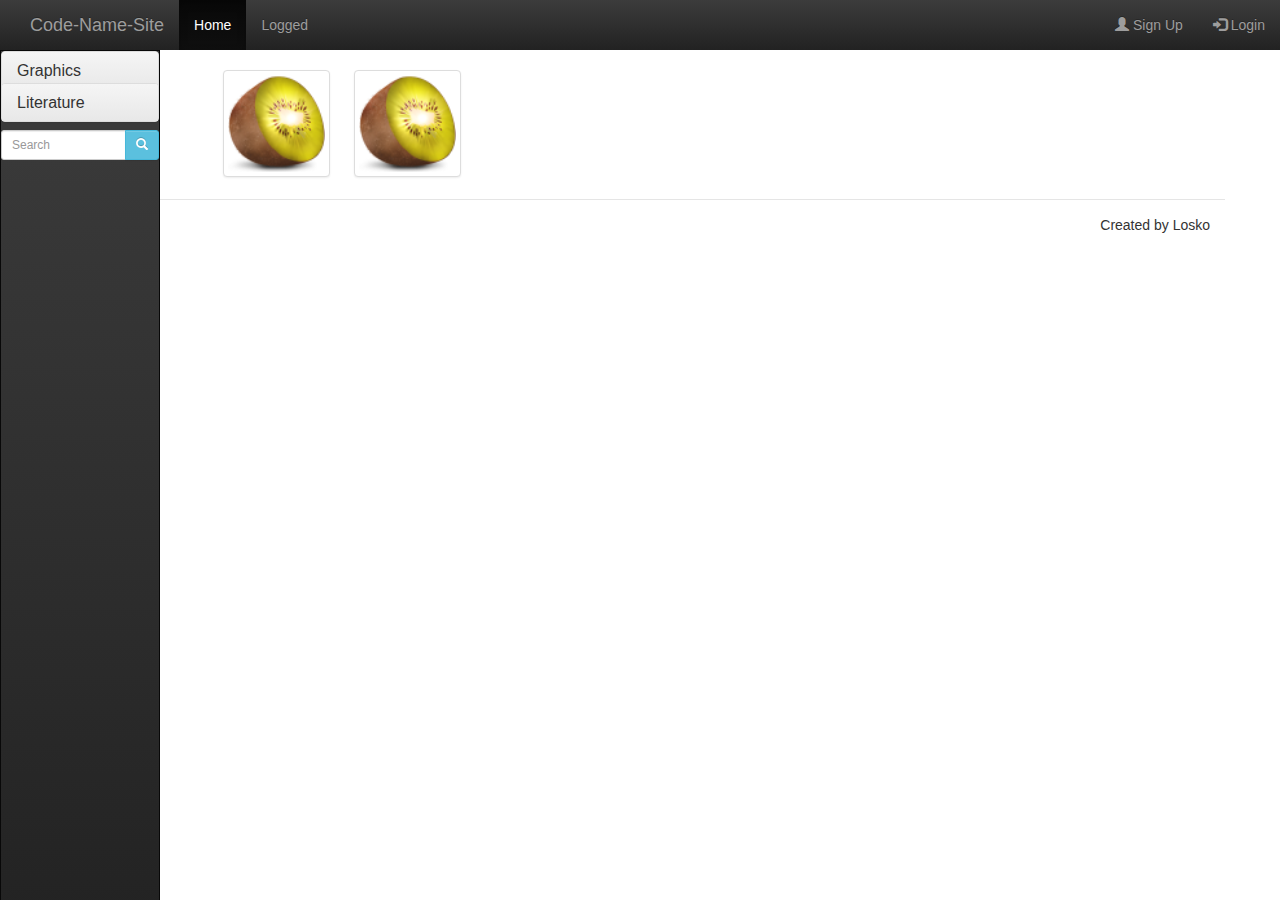
<file: index.html>
<!DOCTYPE html>
<html lang="en">
<head>
    <meta charset="UTF-8">
    <meta name="viewport" content="width=device-width, initial-scale=1">
    <link rel="stylesheet" href="styles/bootstrap-theme.min.css">
    <link rel="stylesheet" href="styles/bootstrap.css">
    <!--<script src="scripts/bootstrap.js"></script>
    <script src="scripts/bootstrap.min.js"></script>
    <script src="scripts/npm.js"></script>-->
    <link rel="stylesheet" href="https://maxcdn.bootstrapcdn.com/bootstrap/3.3.7/css/bootstrap.min.css">
    <link rel="stylesheet" href="styles/style.css">
    <script src="https://ajax.googleapis.com/ajax/libs/jquery/3.1.1/jquery.min.js"></script>
    <script src="https://maxcdn.bootstrapcdn.com/bootstrap/3.3.7/js/bootstrap.min.js"></script>
    <title>Code-Name-Site</title>
</head>
<body>
<!--Start Top Navigatin-->
<nav class="navbar-header navbar-fixed-top navbar-inverse" id="losko">
    <div class="container-fluid">
        <div class="navbar-header">
            <a class="navbar-brand" href="index.html">Code-Name-Site</a>
        </div>
        <ul class="nav navbar-nav">
            <li class="active"><a href="index.html">Home</a></li>
            <li><a href="loggedIndex.html">Logged</a></li>
        </ul>
        <ul class="nav navbar-nav navbar-right">
            <li><a href="singUp.html"><span class="glyphicon glyphicon-user"></span> Sign Up</a></li>
            <li><a href="login.html"><span  class="glyphicon glyphicon-log-in"></span> Login</a></li>
        </ul>
    </div>
</nav>
<!--End Top Navigation-->
<!--Start Left Navbar-->
<div class="navbar navbar-inverse navbar-fixed-left" >
    <div class="panel-group">
        <div class="panel panel-default">
            <div class="panel-heading">
                <h4 class="panel-title">
                    <a data-toggle="collapse" href="#collapse1">Graphics</a>
                </h4>
            </div>
            <div id="collapse1" class="panel-collapse collapse">
                <ul class="list-group">
                    <li class="list-group-item"><a href="photography.html" class="">Photography</a></li>
                    <li class="list-group-item"><a href="drawing.html" class="">Drawing</a></li>
                    <li class="list-group-item"><a href="3dmodels.html" class="">3D Models</a></li>
                    <li class="list-group-item"><a href="otherGraphics.html" class="">Other</a></li>
                </ul>
            </div>
        </div>
    </div>
    <div class="panel-group">
        <div class="panel panel-default">
            <div class="panel-heading">
                <h4 class="panel-title">
                    <a data-toggle="collapse" href="#collapse3">Literature</a>
                </h4>
            </div>
            <div id="collapse3" class="panel-collapse collapse">
                <ul class="list-group">
                    <li class="list-group-item"><a href="poetry.html" class="">Poetry</a></li>
                    <li class="list-group-item"><a href="poems.html" class="">Poems</a></li>
                    <li class="list-group-item"><a href="novels" class="">Novels</a></li>
                    <li class="list-group-item"><a href="otherLiterature.html" class="">Other</a></li>
                </ul>
            </div>
        </div>
    </div>
    <form class="form-search-leftNav-my" >
            <div id="custom-search-input">
                <div class="input-group col-md-12">
                    <input type="text" class="form-control input-sm" placeholder="Search" />
                    <span class="input-group-btn">
                        <button class="btn btn-info btn-sm" type="button">
                            <i class="glyphicon glyphicon-search"></i>
                        </button>
                    </span>
                </div>
            </div>
    </form>
</div>

<!--End Left Nav-->
<!--Start Main content-->
<main>
    <div class="container-fluid">
        <p></p>
        <div class="row">
            <div class="col-sm-offset-2">
                <img src="images/kiwi.png" class="img-thumbnail img-thumbnail-my" alt="kiwi">
                <img src="images/kiwi.png" class="img-thumbnail img-thumbnail-my" alt="kiwi">
            </div>
        </div>

    </div>
</main>
<!--End Main content-->
<!--Start Foter-->
<footer class="footer-default-my">
    <div class="container modal-footer ">
        <p>Created by Losko</p>
    </div>
</footer>
<!--End Footer-->

</body>
</html>
</file>
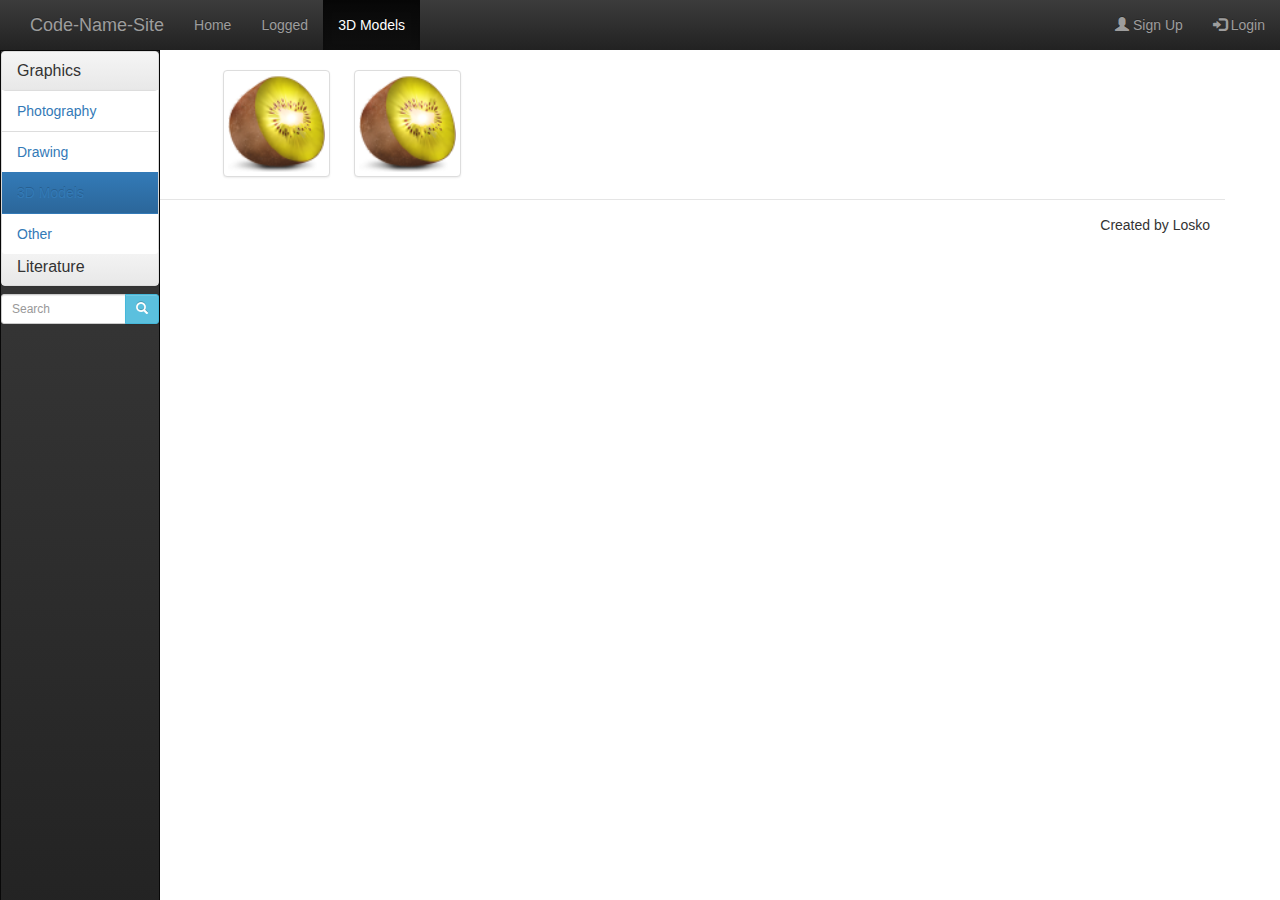
<file: 3dmodels.html>
<!DOCTYPE html>
<html lang="en">
<head>
    <meta charset="UTF-8">
    <meta name="viewport" content="width=device-width, initial-scale=1">
    <link rel="stylesheet" href="styles/bootstrap-theme.min.css">
    <link rel="stylesheet" href="styles/bootstrap.css">
    <!--<script src="scripts/bootstrap.js"></script>
    <script src="scripts/bootstrap.min.js"></script>
    <script src="scripts/npm.js"></script>-->
    <link rel="stylesheet" href="https://maxcdn.bootstrapcdn.com/bootstrap/3.3.7/css/bootstrap.min.css">
    <link rel="stylesheet" href="styles/style.css">
    <script src="https://ajax.googleapis.com/ajax/libs/jquery/3.1.1/jquery.min.js"></script>
    <script src="https://maxcdn.bootstrapcdn.com/bootstrap/3.3.7/js/bootstrap.min.js"></script>
    <title>Code-Name-Site</title>
</head>
<body>
<!--Start Top Navigatin-->
<nav class="navbar-header navbar-fixed-top navbar-inverse" id="losko">
    <div class="container-fluid">
        <div class="navbar-header">
            <a class="navbar-brand" href="index.html">Code-Name-Site</a>
        </div>
        <ul class="nav navbar-nav">
            <li><a href="index.html">Home</a></li>
            <li><a href="loggedIndex.html">Logged</a></li>
            <li class="active"><a href="3dmodels.html">3D Models</a></li>
        </ul>
        <ul class="nav navbar-nav navbar-right">
            <li><a href="singUp.html"><span class="glyphicon glyphicon-user"></span> Sign Up</a></li>
            <li><a href="login.html"><span  class="glyphicon glyphicon-log-in"></span> Login</a></li>
        </ul>
    </div>
</nav>
<!--End Top Navigation-->
<!--Start Left Navbar-->
<div class="navbar navbar-inverse navbar-fixed-left" >
    <div class="panel-group">
        <div class="panel panel-default">
            <div class="panel-heading">
                <h4 class="panel-title">
                    <a data-toggle="collapse" href="#collapse1">Graphics</a>
                </h4>
            </div>
            <div id="collapse1" class="panel-collapse">
                <ul class="list-group">
                    <li class="list-group-item"><a href="photography.html" class="">Photography</a></li>
                    <li class="list-group-item"><a href="drawing.html" class="">Drawing</a></li>
                    <li class="list-group-item active"><a href="3dmodels.html" class="">3D Models</a></li>
                    <li class="list-group-item"><a href="otherGraphics.html" class="">Other</a></li>
                </ul>
            </div>
        </div>
    </div>
    <div class="panel-group">
        <div class="panel panel-default">
            <div class="panel-heading">
                <h4 class="panel-title">
                    <a data-toggle="collapse" href="#collapse3">Literature</a>
                </h4>
            </div>
            <div id="collapse3" class="panel-collapse collapse">
                <ul class="list-group">
                    <li class="list-group-item"><a href="poetry.html" class="">Poetry</a></li>
                    <li class="list-group-item"><a href="poems.html" class="">Poems</a></li>
                    <li class="list-group-item"><a href="novels" class="">Novels</a></li>
                    <li class="list-group-item"><a href="otherLiterature.html" class="">Other</a></li>
                </ul>
            </div>
        </div>
    </div>
    <form class="form-search-leftNav-my" >
        <div id="custom-search-input">
            <div class="input-group col-md-12">
                <input type="text" class="form-control input-sm" placeholder="Search" />
                <span class="input-group-btn">
                        <button class="btn btn-info btn-sm" type="button">
                            <i class="glyphicon glyphicon-search"></i>
                        </button>
                    </span>
            </div>
        </div>
    </form>
</div>

<!--End Left Nav-->
<!--Start Main content-->
<main>
    <div class="container-fluid">
        <p></p>
        <div class="row">
            <div class="col-sm-offset-2">
                <img src="images/kiwi.png" class="img-thumbnail img-thumbnail-my" alt="kiwi">
                <img src="images/kiwi.png" class="img-thumbnail img-thumbnail-my" alt="kiwi">
            </div>
        </div>

    </div>
</main>
<!--End Main content-->
<!--Start Foter-->
<footer class="footer-default-my">
    <div class="container modal-footer ">
        <p>Created by Losko</p>
    </div>
</footer>
<!--End Footer-->

</body>
</html>
</file>
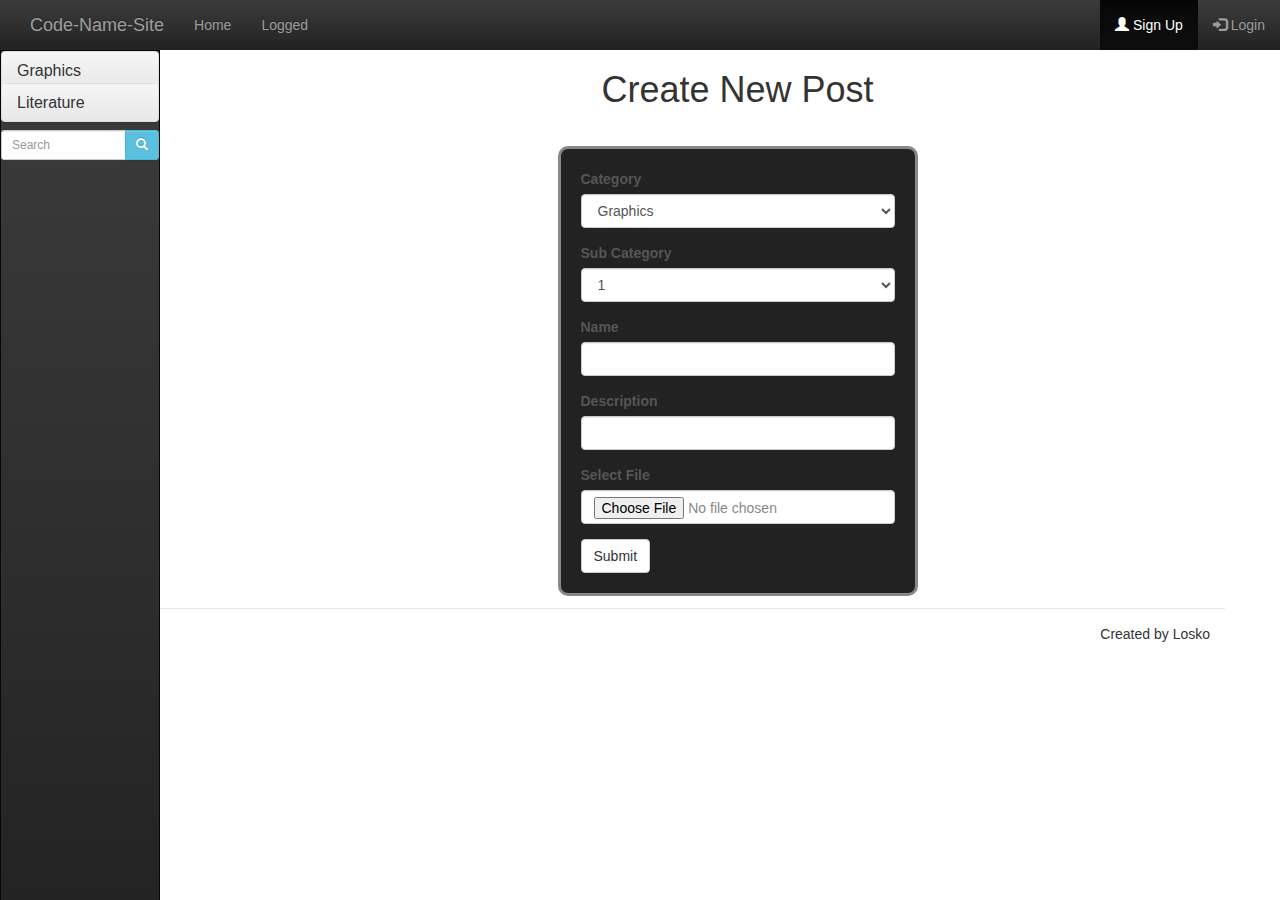
<file: createContent.html>
<!DOCTYPE html>
<html lang="en">
<head>
    <meta charset="UTF-8">
    <meta name="viewport" content="width=device-width, initial-scale=1">
    <link rel="stylesheet" href="styles/bootstrap-theme.min.css">
    <link rel="stylesheet" href="styles/bootstrap.css">
    <!--<script src="scripts/bootstrap.js"></script>
    <script src="scripts/bootstrap.min.js"></script>
    <script src="scripts/npm.js"></script>-->
    <link rel="stylesheet" href="https://maxcdn.bootstrapcdn.com/bootstrap/3.3.7/css/bootstrap.min.css">
    <link rel="stylesheet" href="styles/style.css">
    <script src="https://ajax.googleapis.com/ajax/libs/jquery/3.1.1/jquery.min.js"></script>
    <script src="https://maxcdn.bootstrapcdn.com/bootstrap/3.3.7/js/bootstrap.min.js"></script>
    <title>Code-Name-Site</title>
</head>
<body>
<!--Start Top Navigatin-->
<nav class="navbar-header navbar-fixed-top navbar-inverse" id="losko">
    <div class="container-fluid">
        <div class="navbar-header">
            <a class="navbar-brand" href="index.html">Code-Name-Site</a>
        </div>
        <ul class="nav navbar-nav">
            <li><a href="index.html">Home</a></li>
            <li><a href="loggedIndex.html">Logged</a></li>
        </ul>
        <ul class="nav navbar-nav navbar-right">
            <li class="active"><a href="singUp.html"><span class="glyphicon glyphicon-user"></span> Sign Up</a></li>
            <li><a href="login.html"><span  class="glyphicon glyphicon-log-in"></span> Login</a></li>
        </ul>
    </div>
</nav>
<!--End Top Navigation-->
<!--Start Left Navbar-->
<div class="navbar navbar-inverse navbar-fixed-left" >
    <div class="panel-group">
        <div class="panel panel-default">
            <div class="panel-heading">
                <h4 class="panel-title">
                    <a data-toggle="collapse" href="#collapse1">Graphics</a>
                </h4>
            </div>
            <div id="collapse1" class="panel-collapse collapse">
                <ul class="list-group">
                    <li class="list-group-item"><a href="photography.html" class="">Photography</a></li>
                    <li class="list-group-item"><a href="drawing.html" class="">Drawing</a></li>
                    <li class="list-group-item"><a href="3dmodels.html" class="">3D Models</a></li>
                    <li class="list-group-item"><a href="otherGraphics.html" class="">Other</a></li>
                </ul>
            </div>
        </div>
    </div>
    <div class="panel-group">
        <div class="panel panel-default">
            <div class="panel-heading">
                <h4 class="panel-title">
                    <a data-toggle="collapse" href="#collapse3">Literature</a>
                </h4>
            </div>
            <div id="collapse3" class="panel-collapse collapse">
                <ul class="list-group">
                    <li class="list-group-item"><a href="poetry.html" class="">Poetry</a></li>
                    <li class="list-group-item"><a href="poems.html" class="">Poems</a></li>
                    <li class="list-group-item"><a href="novels" class="">Novels</a></li>
                    <li class="list-group-item"><a href="otherLiterature.html" class="">Other</a></li>
                </ul>
            </div>
        </div>
    </div>
    <form class="form-search-leftNav-my" >
        <div id="custom-search-input">
            <div class="input-group col-md-12">
                <input type="text" class="form-control input-sm" placeholder="Search" />
                <span class="input-group-btn">
                        <button class="btn btn-info btn-sm" type="button">
                            <i class="glyphicon glyphicon-search"></i>
                        </button>
                    </span>
            </div>
        </div>
    </form>
</div>
<!--End Left Nav-->
<!--Start Main content-->
<main>
    <div class="container">
        <div class="row">
            <div class="col-sm-4 col-sm-offset-5">
                <h1 class="text-center">Create New Post</h1>
                <form class="form-login-my">
                    <div class="form-group">
                        <label for="category" class="label-login-my">Category</label>
                        <select class="form-control" id="category">
                            <option>Graphics</option>
                            <option>Music</option>
                            <option>Literature</option>
                        </select>
                    </div>
                    <div class="form-group">
                        <label for="sub-category" class="label-login-my">Sub Category</label>
                        <select class="form-control" id="sub-category">
                            <option>1</option>
                            <option>2</option>
                            <option>3</option>
                        </select>
                    </div>
                    <div class="form-group">
                        <label class="label-login-my" for="secondName">Name</label>
                        <input type="text" class="form-control" id="secondName">
                    </div>
                    <div class="form-group">
                        <label class="label-login-my" for="description">Description</label>
                        <input type="text" class="form-control" id="description">
                    </div>
                    <div class="form-group">
                        <label class="control-label label-login-my">Select File</label>
                        <input id="input-file" type="file" class="file file-my form-control">
                    </div>
                    <button type="submit" class="btn btn-default">Submit</button>
                </form>
            </div>
        </div>
    </div>
</main>
<!--End Main content-->
<!--Start Foter-->
<footer class="footer-default-my">
    <div class="container modal-footer">
        <p>Created by Losko</p>
    </div>
</footer>
<!--End Footer-->

</body>
</html>
</file>
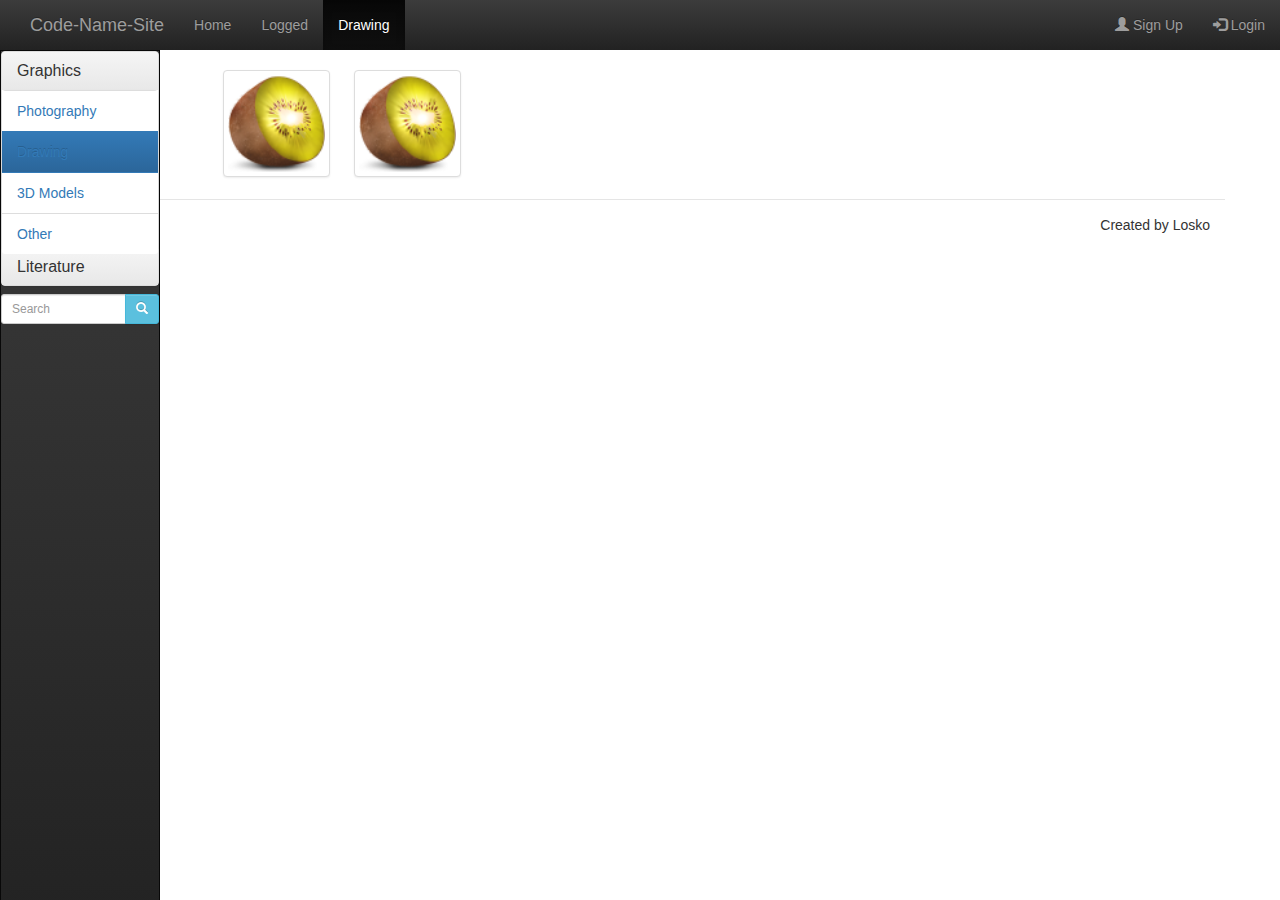
<file: drawing.html>
<!DOCTYPE html>
<html lang="en">
<head>
    <meta charset="UTF-8">
    <meta name="viewport" content="width=device-width, initial-scale=1">
    <link rel="stylesheet" href="styles/bootstrap-theme.min.css">
    <link rel="stylesheet" href="styles/bootstrap.css">
    <!--<script src="scripts/bootstrap.js"></script>
    <script src="scripts/bootstrap.min.js"></script>
    <script src="scripts/npm.js"></script>-->
    <link rel="stylesheet" href="https://maxcdn.bootstrapcdn.com/bootstrap/3.3.7/css/bootstrap.min.css">
    <link rel="stylesheet" href="styles/style.css">
    <script src="https://ajax.googleapis.com/ajax/libs/jquery/3.1.1/jquery.min.js"></script>
    <script src="https://maxcdn.bootstrapcdn.com/bootstrap/3.3.7/js/bootstrap.min.js"></script>
    <title>Code-Name-Site</title>
</head>
<body>
<!--Start Top Navigatin-->
<nav class="navbar-header navbar-fixed-top navbar-inverse" id="losko">
    <div class="container-fluid">
        <div class="navbar-header">
            <a class="navbar-brand" href="index.html">Code-Name-Site</a>
        </div>
        <ul class="nav navbar-nav">
            <li><a href="index.html">Home</a></li>
            <li><a href="loggedIndex.html">Logged</a></li>
            <li class="active"><a href="drawing.html">Drawing</a></li>
        </ul>
        <ul class="nav navbar-nav navbar-right">
            <li><a href="singUp.html"><span class="glyphicon glyphicon-user"></span> Sign Up</a></li>
            <li><a href="login.html"><span  class="glyphicon glyphicon-log-in"></span> Login</a></li>
        </ul>
    </div>
</nav>
<!--End Top Navigation-->
<!--Start Left Navbar-->
<div class="navbar navbar-inverse navbar-fixed-left" >
    <div class="panel-group">
        <div class="panel panel-default">
            <div class="panel-heading">
                <h4 class="panel-title">
                    <a data-toggle="collapse" href="#collapse1">Graphics</a>
                </h4>
            </div>
            <div id="collapse1" class="panel-collapse">
                <ul class="list-group">
                    <li class="list-group-item"><a href="photography.html" class="">Photography</a></li>
                    <li class="list-group-item active"><a href="drawing.html" class="">Drawing</a></li>
                    <li class="list-group-item"><a href="3dmodels.html" class="">3D Models</a></li>
                    <li class="list-group-item"><a href="otherGraphics.html" class="">Other</a></li>
                </ul>
            </div>
        </div>
    </div>
    <div class="panel-group">
        <div class="panel panel-default">
            <div class="panel-heading">
                <h4 class="panel-title">
                    <a data-toggle="collapse" href="#collapse3">Literature</a>
                </h4>
            </div>
            <div id="collapse3" class="panel-collapse collapse">
                <ul class="list-group">
                    <li class="list-group-item"><a href="poetry.html" class="">Poetry</a></li>
                    <li class="list-group-item"><a href="poems.html" class="">Poems</a></li>
                    <li class="list-group-item"><a href="novels" class="">Novels</a></li>
                    <li class="list-group-item"><a href="otherLiterature.html" class="">Other</a></li>
                </ul>
            </div>
        </div>
    </div>
    <form class="form-search-leftNav-my" >
        <div id="custom-search-input">
            <div class="input-group col-md-12">
                <input type="text" class="form-control input-sm" placeholder="Search" />
                <span class="input-group-btn">
                        <button class="btn btn-info btn-sm" type="button">
                            <i class="glyphicon glyphicon-search"></i>
                        </button>
                    </span>
            </div>
        </div>
    </form>
</div>

<!--End Left Nav-->
<!--Start Main content-->
<main>
    <div class="container-fluid">
        <p></p>
        <div class="row">
            <div class="col-sm-offset-2">
                <img src="images/kiwi.png" class="img-thumbnail img-thumbnail-my" alt="kiwi">
                <img src="images/kiwi.png" class="img-thumbnail img-thumbnail-my" alt="kiwi">
            </div>
        </div>

    </div>
</main>
<!--End Main content-->
<!--Start Foter-->
<footer class="footer-default-my">
    <div class="container modal-footer ">
        <p>Created by Losko</p>
    </div>
</footer>
<!--End Footer-->

</body>
</html>
</file>
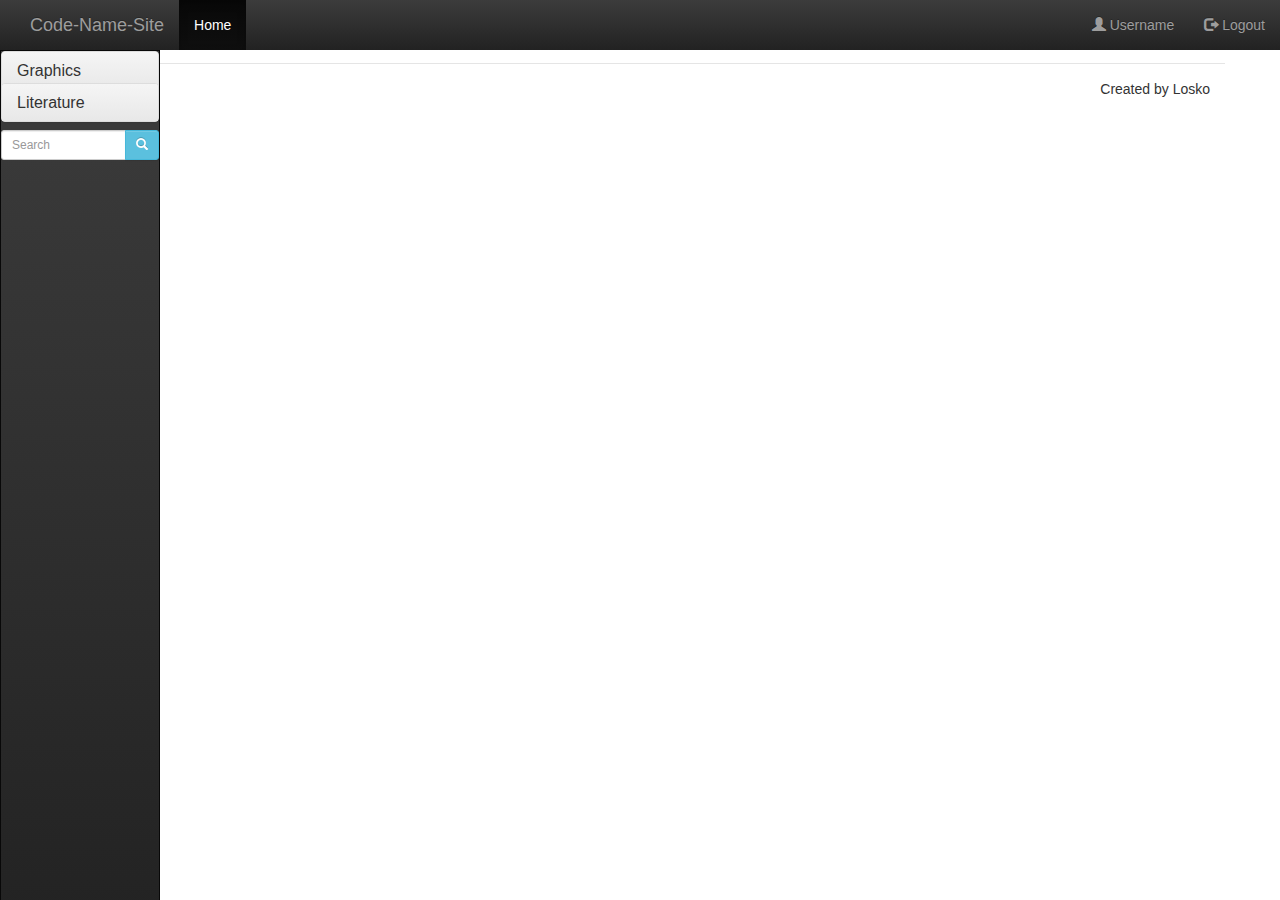
<file: loggedIndex.html>
<!DOCTYPE html>
<html lang="en">
<head>
    <meta charset="UTF-8">
    <meta name="viewport" content="width=device-width, initial-scale=1">
    <link rel="stylesheet" href="styles/bootstrap-theme.min.css">
    <link rel="stylesheet" href="styles/bootstrap.css">
    <!--<script src="scripts/bootstrap.js"></script>
    <script src="scripts/bootstrap.min.js"></script>
    <script src="scripts/npm.js"></script>-->
    <link rel="stylesheet" href="https://maxcdn.bootstrapcdn.com/bootstrap/3.3.7/css/bootstrap.min.css">
    <link rel="stylesheet" href="styles/style.css">
    <script src="https://ajax.googleapis.com/ajax/libs/jquery/3.1.1/jquery.min.js"></script>
    <script src="https://maxcdn.bootstrapcdn.com/bootstrap/3.3.7/js/bootstrap.min.js"></script>
    <title>Code-Name-Site</title>
</head>
<body>
<!--Start navigatin-->
<nav class="navbar-header navbar-inverse navbar-fixed-top" id="losko">
    <div class="container-fluid">
        <div class="navbar-header">
            <a class="navbar-brand" href="loggedIndex.html">Code-Name-Site</a>
        </div>
        <ul class="nav navbar-nav">
            <li class="active"><a href="loggedIndex.html">Home</a></li>
        </ul>
        <ul class="nav navbar-nav navbar-right">
            <li><a href="userPage.html"><span class="glyphicon glyphicon-user"></span> Username</a></li>
            <li><a href="index.html"><span class="glyphicon glyphicon-log-out"></span> Logout</a></li>
        </ul>
    </div>
</nav>
<!--End Top navigation-->
<!--Start Left Navbar-->
<div class="navbar navbar-inverse navbar-fixed-left" >
    <div class="panel-group">
        <div class="panel panel-default">
            <div class="panel-heading">
                <h4 class="panel-title">
                    <a data-toggle="collapse" href="#collapse1">Graphics</a>
                </h4>
            </div>
            <div id="collapse1" class="panel-collapse collapse">
                <ul class="list-group">
                    <li class="list-group-item"><a href="photography.html" class="">Photography</a></li>
                    <li class="list-group-item"><a href="drawing.html" class="">Drawing</a></li>
                    <li class="list-group-item"><a href="3dmodels.html" class="">3D Models</a></li>
                    <li class="list-group-item"><a href="otherGraphics.html" class="">Other</a></li>
                </ul>
            </div>
        </div>
    </div>
    <div class="panel-group">
        <div class="panel panel-default">
            <div class="panel-heading">
                <h4 class="panel-title">
                    <a data-toggle="collapse" href="#collapse3">Literature</a>
                </h4>
            </div>
            <div id="collapse3" class="panel-collapse collapse">
                <ul class="list-group">
                    <li class="list-group-item"><a href="poetry.html" class="">Poetry</a></li>
                    <li class="list-group-item"><a href="poems.html" class="">Poems</a></li>
                    <li class="list-group-item"><a href="novels" class="">Novels</a></li>
                    <li class="list-group-item"><a href="otherLiterature.html" class="">Other</a></li>
                </ul>
            </div>
        </div>
    </div>
    <form class="form-search-leftNav-my" >
        <div id="custom-search-input">
            <div class="input-group col-md-12">
                <input type="text" class="form-control input-sm" placeholder="Search" />
                <span class="input-group-btn">
                        <button class="btn btn-info btn-sm" type="button">
                            <i class="glyphicon glyphicon-search"></i>
                        </button>
                    </span>
            </div>
        </div>
    </form>
</div>
<!--End Left Nav-->
<!--Start Main content-->
<main>
    <div class="container">
        <div class="">

        </div>
    </div>
</main>
<!--End Main content-->
<!--Start Foter-->
<footer class="footer-default-my">
    <div class="container modal-footer">
        <p>Created by Losko</p>
    </div>
</footer>
<!--End Footer-->

</body>
</html>
</file>
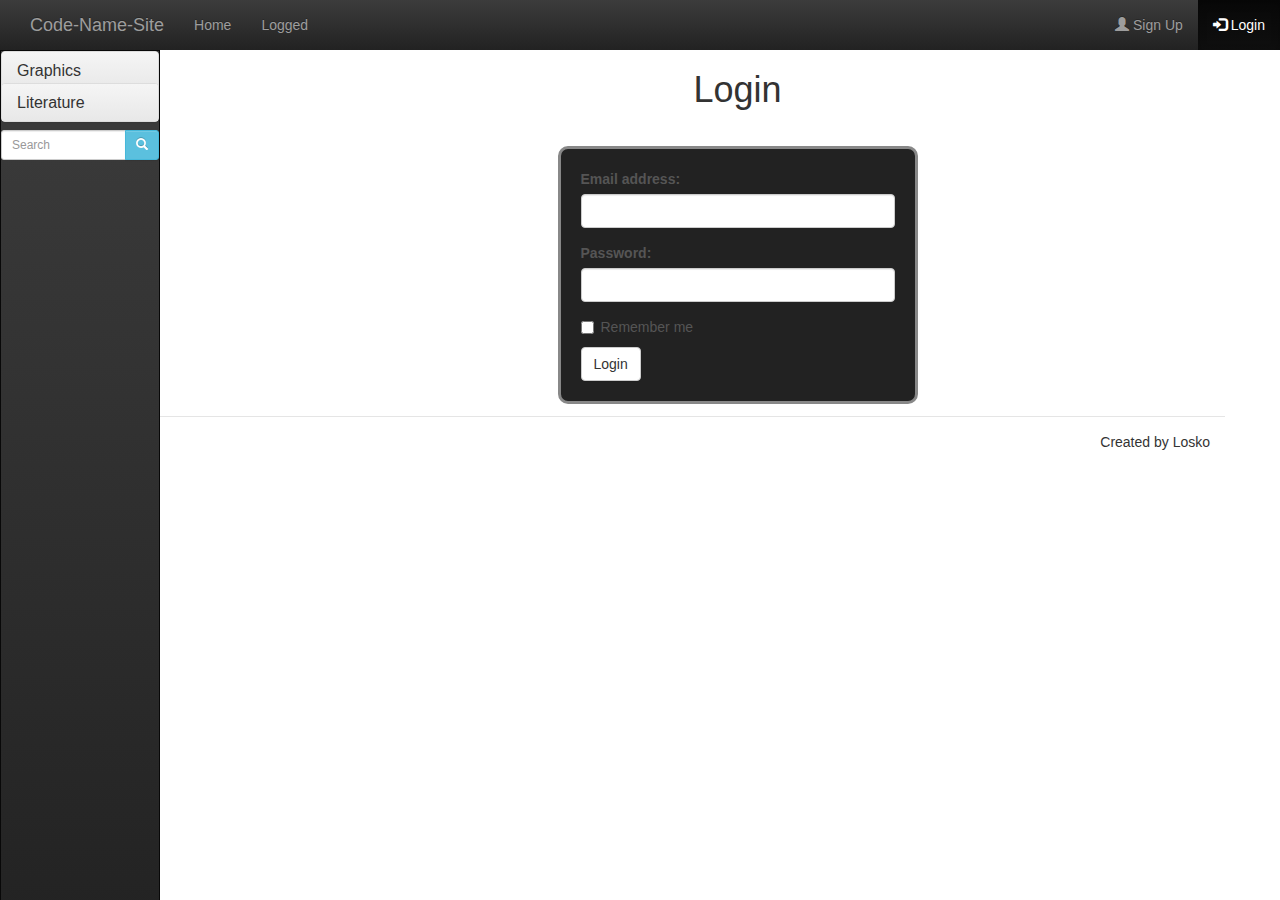
<file: login.html>
<!DOCTYPE html>
<html lang="en">
<head>
    <meta charset="UTF-8">
    <meta name="viewport" content="width=device-width, initial-scale=1">
    <link rel="stylesheet" href="styles/bootstrap-theme.min.css">
    <link rel="stylesheet" href="styles/bootstrap.css">
    <!--<script src="scripts/bootstrap.js"></script>
    <script src="scripts/bootstrap.min.js"></script>
    <script src="scripts/npm.js"></script>-->
    <link rel="stylesheet" href="https://maxcdn.bootstrapcdn.com/bootstrap/3.3.7/css/bootstrap.min.css">
    <link rel="stylesheet" href="styles/style.css">
    <script src="https://ajax.googleapis.com/ajax/libs/jquery/3.1.1/jquery.min.js"></script>
    <script src="https://maxcdn.bootstrapcdn.com/bootstrap/3.3.7/js/bootstrap.min.js"></script>
    <title>Code-Name-Site</title>
</head>
<body>
<!--Start Top Navigatin-->
<nav class="navbar-header navbar-fixed-top navbar-inverse" id="losko">
    <div class="container-fluid">
        <div class="navbar-header">
            <a class="navbar-brand" href="index.html">Code-Name-Site</a>
        </div>
        <ul class="nav navbar-nav">
            <li><a href="index.html">Home</a></li>
            <li><a href="loggedIndex.html">Logged</a></li>
        </ul>
        <ul class="nav navbar-nav navbar-right">
            <li><a href="singUp.html"><span class="glyphicon glyphicon-user"></span> Sign Up</a></li>
            <li class="active"><a href="login.html"><span  class="glyphicon glyphicon-log-in"></span> Login</a></li>
        </ul>
    </div>
</nav>
<!--End Top Navigation-->
<!--Start Left Navbar-->
<div class="navbar navbar-inverse navbar-fixed-left" >
    <div class="panel-group">
        <div class="panel panel-default">
            <div class="panel-heading">
                <h4 class="panel-title">
                    <a data-toggle="collapse" href="#collapse1">Graphics</a>
                </h4>
            </div>
            <div id="collapse1" class="panel-collapse collapse">
                <ul class="list-group">
                    <li class="list-group-item"><a href="photography.html" class="">Photography</a></li>
                    <li class="list-group-item"><a href="drawing.html" class="">Drawing</a></li>
                    <li class="list-group-item"><a href="3dmodels.html" class="">3D Models</a></li>
                    <li class="list-group-item"><a href="otherGraphics.html" class="">Other</a></li>
                </ul>
            </div>
        </div>
    </div>
    <div class="panel-group">
        <div class="panel panel-default">
            <div class="panel-heading">
                <h4 class="panel-title">
                    <a data-toggle="collapse" href="#collapse3">Literature</a>
                </h4>
            </div>
            <div id="collapse3" class="panel-collapse collapse">
                <ul class="list-group">
                    <li class="list-group-item"><a href="poetry.html" class="">Poetry</a></li>
                    <li class="list-group-item"><a href="poems.html" class="">Poems</a></li>
                    <li class="list-group-item"><a href="novels" class="">Novels</a></li>
                    <li class="list-group-item"><a href="otherLiterature.html" class="">Other</a></li>
                </ul>
            </div>
        </div>
    </div>
    <form class="form-search-leftNav-my" >
        <div id="custom-search-input">
            <div class="input-group col-md-12">
                <input type="text" class="form-control input-sm" placeholder="Search" />
                <span class="input-group-btn">
                        <button class="btn btn-info btn-sm" type="button">
                            <i class="glyphicon glyphicon-search"></i>
                        </button>
                    </span>
            </div>
        </div>
    </form>
</div>
<!--End Left Nav-->
<!--Start Main content-->
<main>
    <div class="container">
        <div class="row">
            <div class="col-sm-4 col-sm-offset-5">
                <h1 class="text-center" >Login</h1>
                <form class="form-login-my">
                    <div class="form-group">
                        <label class="label-login-my" for="email">Email address:</label>
                        <input type="email" class="form-control" id="email">
                    </div>
                    <div class="form-group">
                        <label class="label-login-my" for="pwd">Password:</label>
                        <input type="password" class="form-control" id="pwd">
                    </div>
                    <div class="checkbox">
                        <label class="label-login-my"><input type="checkbox"> Remember me</label>
                    </div>
                    <button type="submit" class="btn btn-default">Login</button>
                </form>
            </div>
        </div>
    </div>
</main>
<!--End Main content-->
<!--Start Foter-->
<footer class="footer-default-my">
    <div class="container modal-footer">
        <p>Created by Losko</p>
    </div>
</footer>
<!--End Footer-->

</body>
</html>
</file>
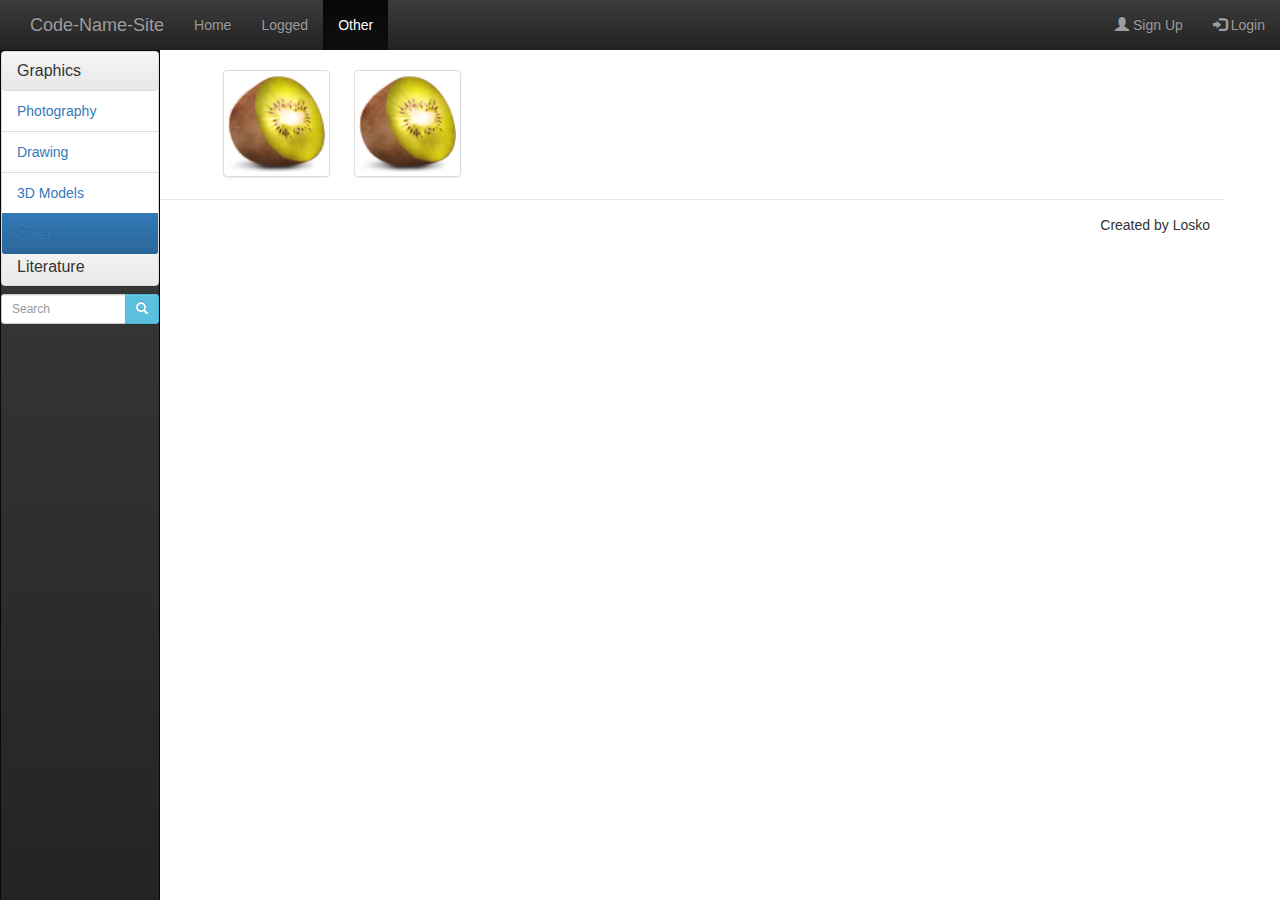
<file: otherGraphics.html>
<!DOCTYPE html>
<html lang="en">
<head>
    <meta charset="UTF-8">
    <meta name="viewport" content="width=device-width, initial-scale=1">
    <link rel="stylesheet" href="styles/bootstrap-theme.min.css">
    <link rel="stylesheet" href="styles/bootstrap.css">
    <!--<script src="scripts/bootstrap.js"></script>
    <script src="scripts/bootstrap.min.js"></script>
    <script src="scripts/npm.js"></script>-->
    <link rel="stylesheet" href="https://maxcdn.bootstrapcdn.com/bootstrap/3.3.7/css/bootstrap.min.css">
    <link rel="stylesheet" href="styles/style.css">
    <script src="https://ajax.googleapis.com/ajax/libs/jquery/3.1.1/jquery.min.js"></script>
    <script src="https://maxcdn.bootstrapcdn.com/bootstrap/3.3.7/js/bootstrap.min.js"></script>
    <title>Code-Name-Site</title>
</head>
<body>
<!--Start Top Navigatin-->
<nav class="navbar-header navbar-fixed-top navbar-inverse" id="losko">
    <div class="container-fluid">
        <div class="navbar-header">
            <a class="navbar-brand" href="index.html">Code-Name-Site</a>
        </div>
        <ul class="nav navbar-nav">
            <li><a href="index.html">Home</a></li>
            <li><a href="loggedIndex.html">Logged</a></li>
            <li class="active"><a href="otherGraphics.html">Other</a></li>
        </ul>
        <ul class="nav navbar-nav navbar-right">
            <li><a href="singUp.html"><span class="glyphicon glyphicon-user"></span> Sign Up</a></li>
            <li><a href="login.html"><span  class="glyphicon glyphicon-log-in"></span> Login</a></li>
        </ul>
    </div>
</nav>
<!--End Top Navigation-->
<!--Start Left Navbar-->
<div class="navbar navbar-inverse navbar-fixed-left" >
    <div class="panel-group">
        <div class="panel panel-default">
            <div class="panel-heading">
                <h4 class="panel-title">
                    <a data-toggle="collapse" href="#collapse1">Graphics</a>
                </h4>
            </div>
            <div id="collapse1" class="panel-collapse">
                <ul class="list-group">
                    <li class="list-group-item"><a href="photography.html" class="">Photography</a></li>
                    <li class="list-group-item"><a href="drawing.html" class="">Drawing</a></li>
                    <li class="list-group-item"><a href="3dmodels.html" class="">3D Models</a></li>
                    <li class="list-group-item active"><a href="otherGraphics.html" class="">Other</a></li>
                </ul>
            </div>
        </div>
    </div>
    <div class="panel-group">
        <div class="panel panel-default">
            <div class="panel-heading">
                <h4 class="panel-title">
                    <a data-toggle="collapse" href="#collapse3">Literature</a>
                </h4>
            </div>
            <div id="collapse3" class="panel-collapse collapse">
                <ul class="list-group">
                    <li class="list-group-item"><a href="poetry.html" class="">Poetry</a></li>
                    <li class="list-group-item"><a href="poems.html" class="">Poems</a></li>
                    <li class="list-group-item"><a href="novels" class="">Novels</a></li>
                    <li class="list-group-item"><a href="otherLiterature.html" class="">Other</a></li>
                </ul>
            </div>
        </div>
    </div>
    <form class="form-search-leftNav-my" >
        <div id="custom-search-input">
            <div class="input-group col-md-12">
                <input type="text" class="form-control input-sm" placeholder="Search" />
                <span class="input-group-btn">
                        <button class="btn btn-info btn-sm" type="button">
                            <i class="glyphicon glyphicon-search"></i>
                        </button>
                    </span>
            </div>
        </div>
    </form>
</div>

<!--End Left Nav-->
<!--Start Main content-->
<main>
    <div class="container-fluid">
        <p></p>
        <div class="row">
            <div class="col-sm-offset-2">
                <img src="images/kiwi.png" class="img-thumbnail img-thumbnail-my" alt="kiwi">
                <img src="images/kiwi.png" class="img-thumbnail img-thumbnail-my" alt="kiwi">
            </div>
        </div>

    </div>
</main>
<!--End Main content-->
<!--Start Foter-->
<footer class="footer-default-my">
    <div class="container modal-footer ">
        <p>Created by Losko</p>
    </div>
</footer>
<!--End Footer-->

</body>
</html>
</file>
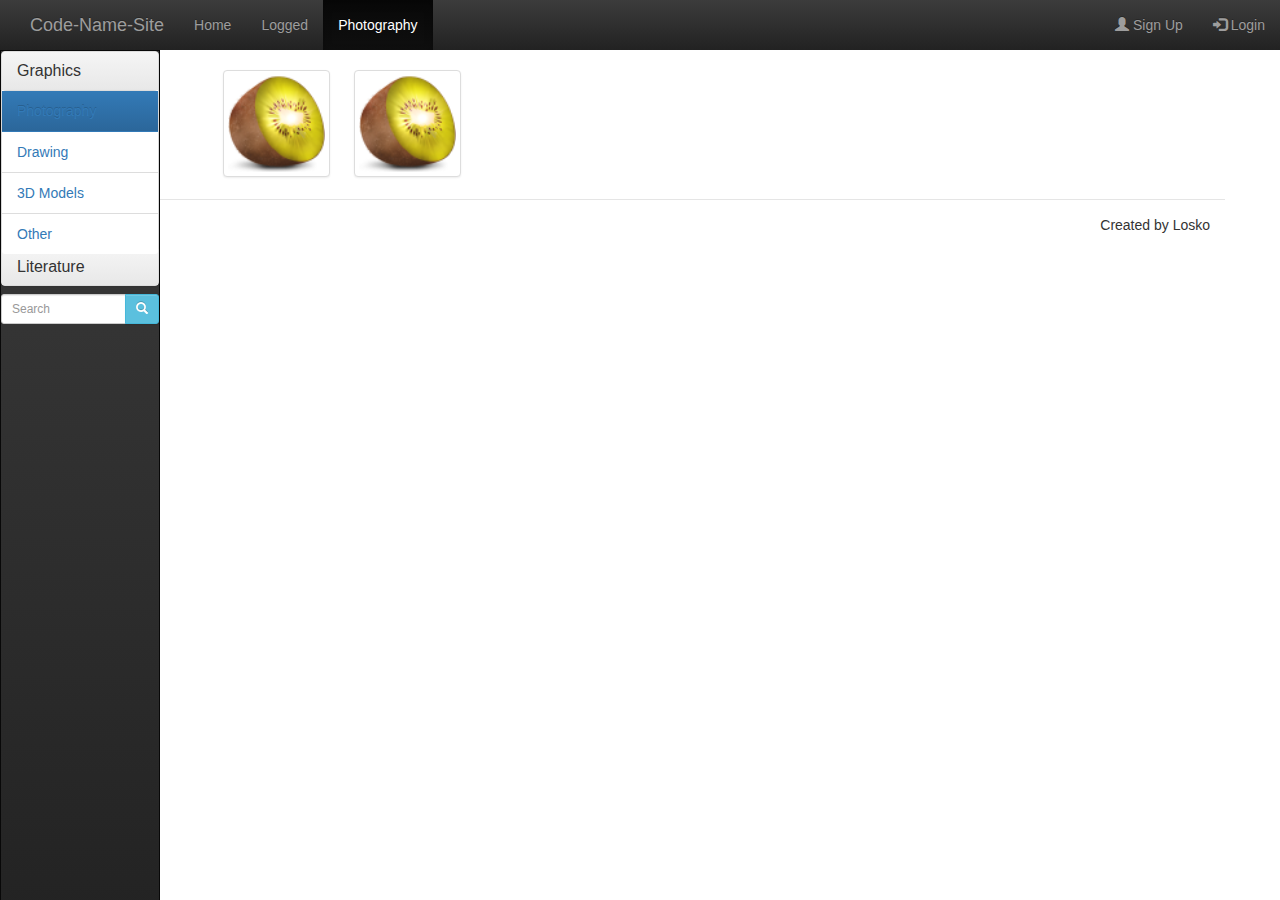
<file: photography.html>
<!DOCTYPE html>
<html lang="en">
<head>
    <meta charset="UTF-8">
    <meta name="viewport" content="width=device-width, initial-scale=1">
    <link rel="stylesheet" href="styles/bootstrap-theme.min.css">
    <link rel="stylesheet" href="styles/bootstrap.css">
    <!--<script src="scripts/bootstrap.js"></script>
    <script src="scripts/bootstrap.min.js"></script>
    <script src="scripts/npm.js"></script>-->
    <link rel="stylesheet" href="https://maxcdn.bootstrapcdn.com/bootstrap/3.3.7/css/bootstrap.min.css">
    <link rel="stylesheet" href="styles/style.css">
    <script src="https://ajax.googleapis.com/ajax/libs/jquery/3.1.1/jquery.min.js"></script>
    <script src="https://maxcdn.bootstrapcdn.com/bootstrap/3.3.7/js/bootstrap.min.js"></script>
    <title>Code-Name-Site</title>
</head>
<body>
<!--Start Top Navigatin-->
<nav class="navbar-header navbar-fixed-top navbar-inverse" id="losko">
    <div class="container-fluid">
        <div class="navbar-header">
            <a class="navbar-brand" href="index.html">Code-Name-Site</a>
        </div>
        <ul class="nav navbar-nav">
            <li><a href="index.html">Home</a></li>
            <li><a href="loggedIndex.html">Logged</a></li>
            <li class="active"><a href="photography.html">Photography</a></li>
        </ul>
        <ul class="nav navbar-nav navbar-right">
            <li><a href="singUp.html"><span class="glyphicon glyphicon-user"></span> Sign Up</a></li>
            <li><a href="login.html"><span  class="glyphicon glyphicon-log-in"></span> Login</a></li>
        </ul>
    </div>
</nav>
<!--End Top Navigation-->
<!--Start Left Navbar-->
<div class="navbar navbar-inverse navbar-fixed-left" >
    <div class="panel-group">
        <div class="panel panel-default">
            <div class="panel-heading">
                <h4 class="panel-title">
                    <a data-toggle="collapse" href="#collapse1">Graphics</a>
                </h4>
            </div>
            <div id="collapse1" class="panel-collapse">
                <ul class="list-group">
                    <li class="list-group-item active"><a href="photography.html" class="">Photography</a></li>
                    <li class="list-group-item"><a href="drawing.html" class="">Drawing</a></li>
                    <li class="list-group-item"><a href="3dmodels.html" class="">3D Models</a></li>
                    <li class="list-group-item"><a href="otherGraphics.html" class="">Other</a></li>
                </ul>
            </div>
        </div>
    </div>
    <div class="panel-group">
        <div class="panel panel-default">
            <div class="panel-heading">
                <h4 class="panel-title">
                    <a data-toggle="collapse" href="#collapse3">Literature</a>
                </h4>
            </div>
            <div id="collapse3" class="panel-collapse collapse">
                <ul class="list-group">
                    <li class="list-group-item"><a href="poetry.html" class="">Poetry</a></li>
                    <li class="list-group-item"><a href="poems.html" class="">Poems</a></li>
                    <li class="list-group-item"><a href="novels" class="">Novels</a></li>
                    <li class="list-group-item"><a href="otherLiterature.html" class="">Other</a></li>
                </ul>
            </div>
        </div>
    </div>
    <form class="form-search-leftNav-my" >
        <div id="custom-search-input">
            <div class="input-group col-md-12">
                <input type="text" class="form-control input-sm" placeholder="Search" />
                <span class="input-group-btn">
                        <button class="btn btn-info btn-sm" type="button">
                            <i class="glyphicon glyphicon-search"></i>
                        </button>
                    </span>
            </div>
        </div>
    </form>
</div>

<!--End Left Nav-->
<!--Start Main content-->
<main>
    <div class="container-fluid">
        <p></p>
        <div class="row">
            <div class="col-sm-offset-2">
                <img src="images/kiwi.png" class="img-thumbnail img-thumbnail-my" alt="kiwi">
                <img src="images/kiwi.png" class="img-thumbnail img-thumbnail-my" alt="kiwi">
            </div>
        </div>

    </div>
</main>
<!--End Main content-->
<!--Start Foter-->
<footer class="footer-default-my">
    <div class="container modal-footer ">
        <p>Created by Losko</p>
    </div>
</footer>
<!--End Footer-->

</body>
</html>
</file>
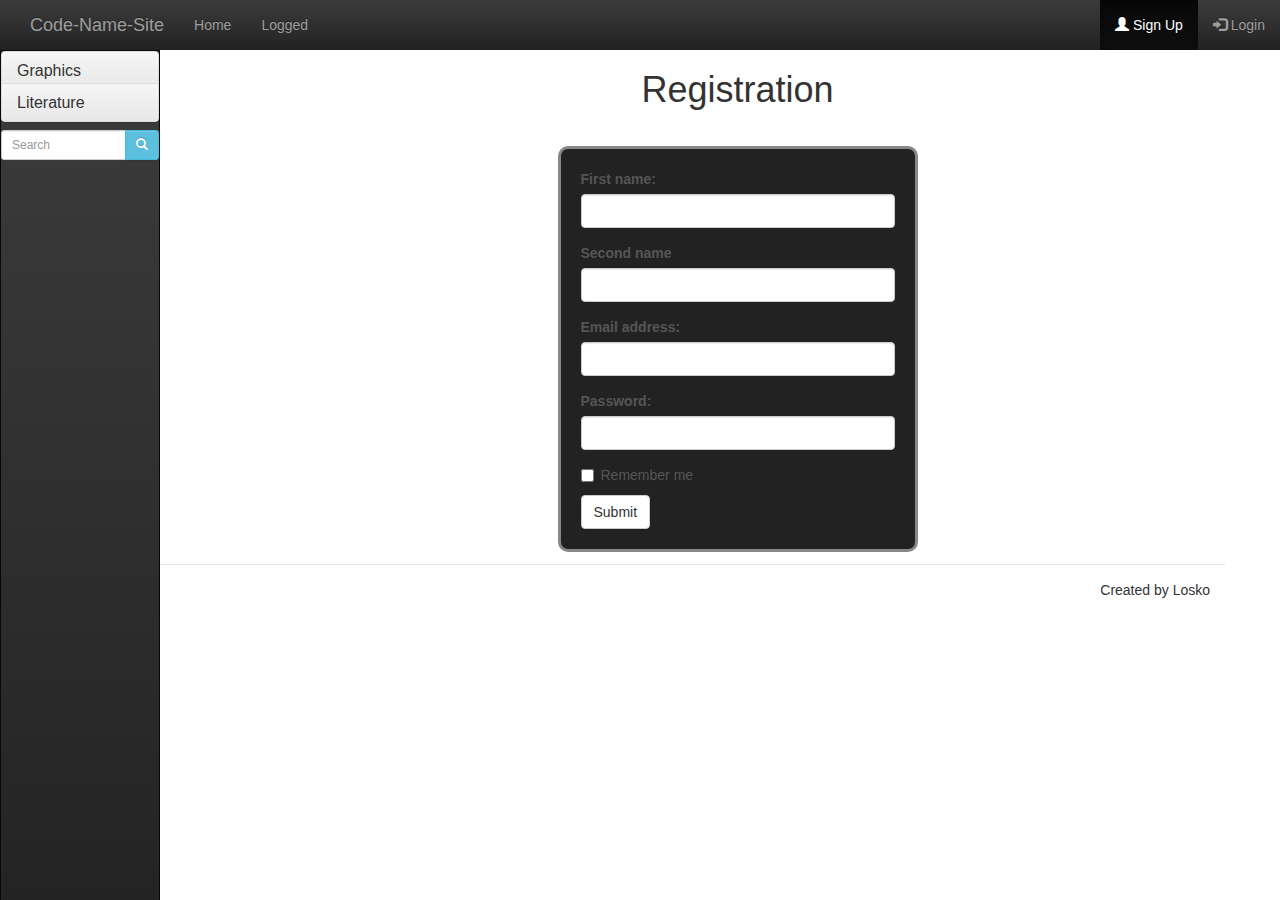
<file: singUp.html>
<!DOCTYPE html>
<html lang="en">
<head>
    <meta charset="UTF-8">
    <meta name="viewport" content="width=device-width, initial-scale=1">
    <link rel="stylesheet" href="styles/bootstrap-theme.min.css">
    <link rel="stylesheet" href="styles/bootstrap.css">
    <!--<script src="scripts/bootstrap.js"></script>
    <script src="scripts/bootstrap.min.js"></script>
    <script src="scripts/npm.js"></script>-->
    <link rel="stylesheet" href="https://maxcdn.bootstrapcdn.com/bootstrap/3.3.7/css/bootstrap.min.css">
    <link rel="stylesheet" href="styles/style.css">
    <script src="https://ajax.googleapis.com/ajax/libs/jquery/3.1.1/jquery.min.js"></script>
    <script src="https://maxcdn.bootstrapcdn.com/bootstrap/3.3.7/js/bootstrap.min.js"></script>
    <title>Code-Name-Site</title>
</head>
<body>
<!--Start Top Navigatin-->
<nav class="navbar-header navbar-fixed-top navbar-inverse" id="losko">
    <div class="container-fluid">
        <div class="navbar-header">
            <a class="navbar-brand" href="index.html">Code-Name-Site</a>
        </div>
        <ul class="nav navbar-nav">
            <li><a href="index.html">Home</a></li>
            <li><a href="loggedIndex.html">Logged</a></li>
        </ul>
        <ul class="nav navbar-nav navbar-right">
            <li class="active"><a href="singUp.html"><span class="glyphicon glyphicon-user"></span> Sign Up</a></li>
            <li><a href="login.html"><span  class="glyphicon glyphicon-log-in"></span> Login</a></li>
        </ul>
    </div>
</nav>
<!--End Top Navigation-->
<!--Start Left Navbar-->
<div class="navbar navbar-inverse navbar-fixed-left" >
    <div class="panel-group">
        <div class="panel panel-default">
            <div class="panel-heading">
                <h4 class="panel-title">
                    <a data-toggle="collapse" href="#collapse1">Graphics</a>
                </h4>
            </div>
            <div id="collapse1" class="panel-collapse collapse">
                <ul class="list-group">
                    <li class="list-group-item"><a href="photography.html" class="">Photography</a></li>
                    <li class="list-group-item"><a href="drawing.html" class="">Drawing</a></li>
                    <li class="list-group-item"><a href="3dmodels.html" class="">3D Models</a></li>
                    <li class="list-group-item"><a href="otherGraphics.html" class="">Other</a></li>
                </ul>
            </div>
        </div>
    </div>
    <div class="panel-group">
        <div class="panel panel-default">
            <div class="panel-heading">
                <h4 class="panel-title">
                    <a data-toggle="collapse" href="#collapse3">Literature</a>
                </h4>
            </div>
            <div id="collapse3" class="panel-collapse collapse">
                <ul class="list-group">
                    <li class="list-group-item"><a href="poetry.html" class="">Poetry</a></li>
                    <li class="list-group-item"><a href="poems.html" class="">Poems</a></li>
                    <li class="list-group-item"><a href="novels" class="">Novels</a></li>
                    <li class="list-group-item"><a href="otherLiterature.html" class="">Other</a></li>
                </ul>
            </div>
        </div>
    </div>
    <form class="form-search-leftNav-my" >
        <div id="custom-search-input">
            <div class="input-group col-md-12">
                <input type="text" class="form-control input-sm" placeholder="Search" />
                <span class="input-group-btn">
                        <button class="btn btn-info btn-sm" type="button">
                            <i class="glyphicon glyphicon-search"></i>
                        </button>
                    </span>
            </div>
        </div>
    </form>
</div>
<!--End Left Nav-->
<!--Start Main content-->
<main>
    <div class="container">
        <div class="row">
            <div class="col-sm-4 col-sm-offset-5">
                <h1 class="text-center">Registration</h1>
                <form class="form-login-my">
                    <div class="form-group">
                        <label class="label-login-my" for="firstName">First name:</label>
                        <input type="text" class="form-control" id="firstName">
                    </div>
                    <div class="form-group">
                        <label class="label-login-my" for="secondName">Second name</label>
                        <input type="text" class="form-control" id="secondName">
                    </div>
                    <div class="form-group">
                        <label class="label-login-my" for="email">Email address:</label>
                        <input type="email" class="form-control" id="email">
                    </div>
                    <div class="form-group">
                        <label class="label-login-my" for="pwd">Password:</label>
                        <input type="password" class="form-control" id="pwd">
                    </div>
                    <div class="checkbox">
                        <label class="label-login-my"><input type="checkbox"> Remember me</label>
                    </div>
                    <button type="submit" class="btn btn-default">Submit</button>
                </form>
            </div>
        </div>
    </div>
</main>
<!--End Main content-->
<!--Start Foter-->
<footer class="footer-default-my">
    <div class="container modal-footer">
        <p>Created by Losko</p>
    </div>
</footer>
<!--End Footer-->

</body>
</html>
</file>
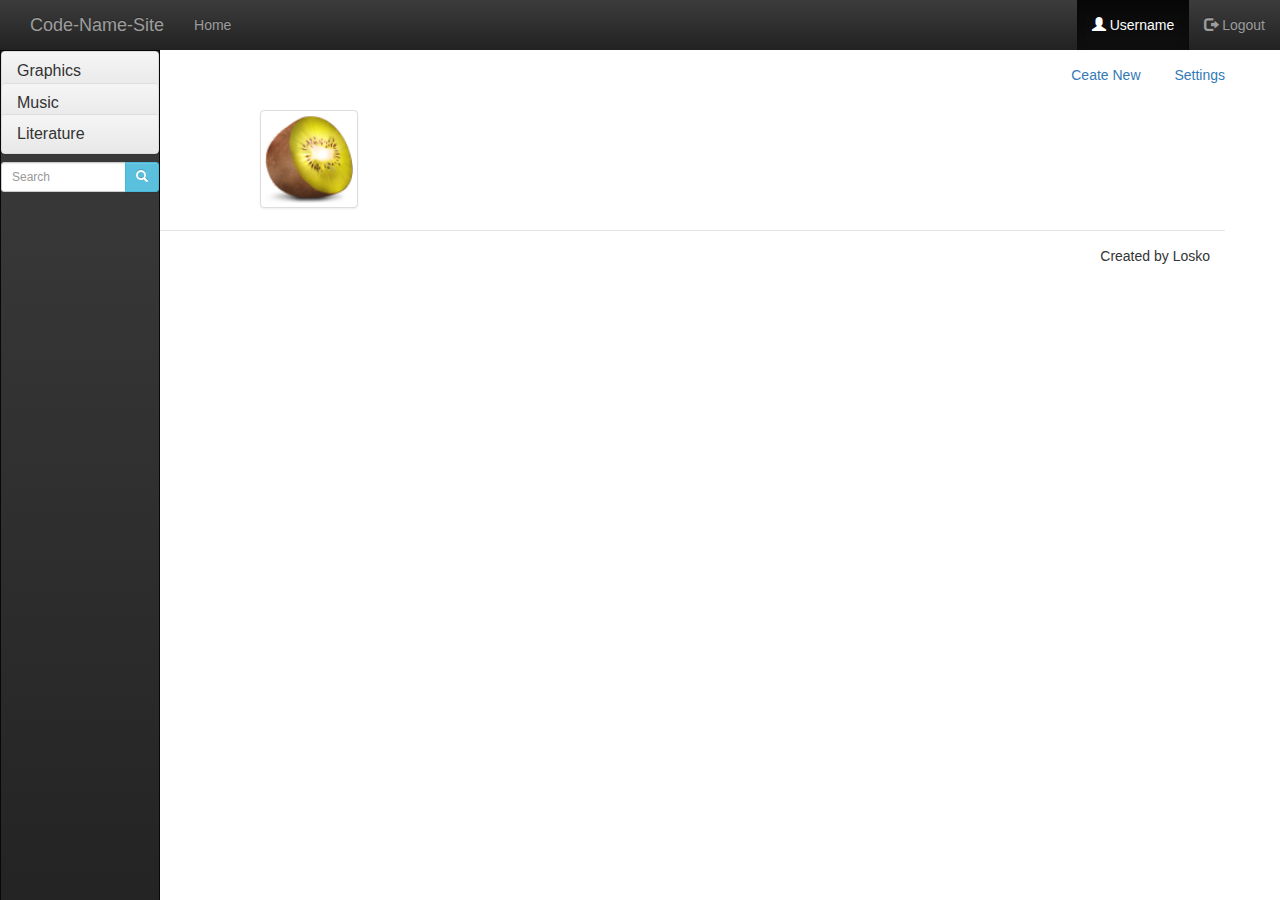
<file: userPage.html>
<!DOCTYPE html>
<html lang="en">
<head>
    <meta charset="UTF-8">
    <meta name="viewport" content="width=device-width, initial-scale=1">
    <link rel="stylesheet" href="styles/bootstrap-theme.min.css">
    <link rel="stylesheet" href="styles/bootstrap.css">
    <!--<script src="scripts/bootstrap.js"></script>
    <script src="scripts/bootstrap.min.js"></script>
    <script src="scripts/npm.js"></script>-->
    <link rel="stylesheet" href="https://maxcdn.bootstrapcdn.com/bootstrap/3.3.7/css/bootstrap.min.css">
    <link rel="stylesheet" href="styles/style.css">
    <script src="https://ajax.googleapis.com/ajax/libs/jquery/3.1.1/jquery.min.js"></script>
    <script src="https://maxcdn.bootstrapcdn.com/bootstrap/3.3.7/js/bootstrap.min.js"></script>
    <title>Code-Name-Site</title>
</head>
<body>
<!--Start navigatin-->
<nav class="navbar-header navbar-inverse navbar-fixed-top" id="losko">
    <div class="container-fluid">
        <div class="navbar-header">
            <a class="navbar-brand" href="loggedIndex.html">Code-Name-Site</a>
        </div>
        <ul class="nav navbar-nav">
            <li ><a href="loggedIndex.html">Home</a></li>
        </ul>
        <ul class="nav navbar-nav navbar-right">
            <li class="active"><a href="userPage.html"><span class="glyphicon glyphicon-user"></span> Username</a></li>
            <li><a href="index.html"><span class="glyphicon glyphicon-log-out"></span> Logout</a></li>
        </ul>
    </div>
</nav>
<!--End Top navigation-->
<!--Start Left Navbar-->
<div class="navbar navbar-inverse navbar-fixed-left" >
    <div class="panel-group">
        <div class="panel panel-default">
            <div class="panel-heading">
                <h4 class="panel-title">
                    <a data-toggle="collapse" href="#collapse1">Graphics</a>
                </h4>
            </div>
            <div id="collapse1" class="panel-collapse collapse">
                <ul class="list-group">
                    <li class="list-group-item"><a href="photography.html" class="">Photography</a></li>
                    <li class="list-group-item"><a href="drawing.html" class="">Drawing</a></li>
                    <li class="list-group-item"><a href="3dmodels.html" class="">3D Models</a></li>
                    <li class="list-group-item"><a href="animations.html" class="">Animations</a></li>
                </ul>
            </div>
        </div>
    </div>
    <div class="panel-group">
        <div class="panel panel-default">
            <div class="panel-heading">
                <h4 class="panel-title">
                    <a data-toggle="collapse" href="#collapse2">Music</a>
                </h4>
            </div>
            <div id="collapse2" class="panel-collapse collapse">
                <ul class="list-group">
                    <li class="list-group-item"><a href="folklore.html" class="">Bulgarian Folklore</a></li>
                    <li class="list-group-item"><a href="rock.html" class="">Rock</a></li>
                    <li class="list-group-item"><a href="techno.html" class="">Techno</a></li>
            </div>
        </div>
    </div>
    <div class="panel-group">
        <div class="panel panel-default">
            <div class="panel-heading">
                <h4 class="panel-title">
                    <a data-toggle="collapse" href="#collapse3">Literature</a>
                </h4>
            </div>
            <div id="collapse3" class="panel-collapse collapse">
                <ul class="list-group">
                    <li class="list-group-item"><a href="poetry.html" class="">Poetry</a></li>
                    <li class="list-group-item"><a href="poems.html" class="">Poems</a></li>
                    <li class="list-group-item"><a href="novels" class="">Novels</a></li>
                </ul>
            </div>
        </div>
    </div>
    <form class="form-search-leftNav-my" >
        <div id="custom-search-input">
            <div class="input-group col-md-12">
                <input type="text" class="form-control input-sm" placeholder="Search" />
                <span class="input-group-btn">
                        <button class="btn btn-info btn-sm" type="button">
                            <i class="glyphicon glyphicon-search"></i>
                        </button>
                    </span>
            </div>
        </div>
    </form>
</div>
<!--End Left Nav-->
<!--Start Main content-->
<main>
    <!--Start User Toolbar-->
    <div class="container">
        <div class="row">
            <div class="col-sm-2-offset-2">
                <ul class="nav navbar-nav  navbar-right">
                    <li><a href="createContent.html"><span class="glyphicon "></span> Ceate New</a></li>
                    <li><a href="#"><span class="glyphicon "></span> Settings</a></li>
                </ul>
            </div>
        </div>
    </div>
    <!--End User Toolbar-->
    <div class="container">
        <div class="row">
                <div class="col-sm-offset-2">
                    <img src="images/kiwi.png" class="img-thumbnail img-thumbnail-my" alt="kiwi">
                </div>
        </div>
    </div>
</main>
<!--End Main content-->
<!--Start Foter-->
<footer class="footer-default-my">
    <div class="container modal-footer">
        <p>Created by Losko</p>
    </div>
</footer>
<!--End Footer-->

</body>
</html>
</file>
<file: styles/style.css>
.navbar-fixed-left {
  width: 160px;
  position: fixed;
  border-radius: 0;
  height: 100%;
}

.navbar-fixed-left .navbar-nav > li {
  float: none;  /* Cancel default li float: left */
  width: 139px;
}

.navbar-fixed-left + .container {
  padding-left: 160px;
}

/* On using dropdown menu (To right shift popuped) */
.navbar-fixed-left .navbar-nav > li > .dropdown-menu {
  margin-top: -50px;
  margin-left: 140px;
}
.panel-group{
  margin-bottom: -5%;
}
.form-login-my {
  margin-top: 10%;
  padding: 20px;
  border-color: #888888;
  border-style: solid;
  border-radius: 10px;
  background-color: #222222;
}
.label-login-my {
  color: #555555;
}
.footer-default-my {
  margin-top: 1%;
}
.form-search-leftNav-my {
  margin-top: 10%;
  color: #888888;
}
.img-thumbnail-my {
  width: 10%;
  height: 10%;
  margin: 10px;
}
.file-my{
  color: #888888;
  background-color: #ffffff;
}
</file>
